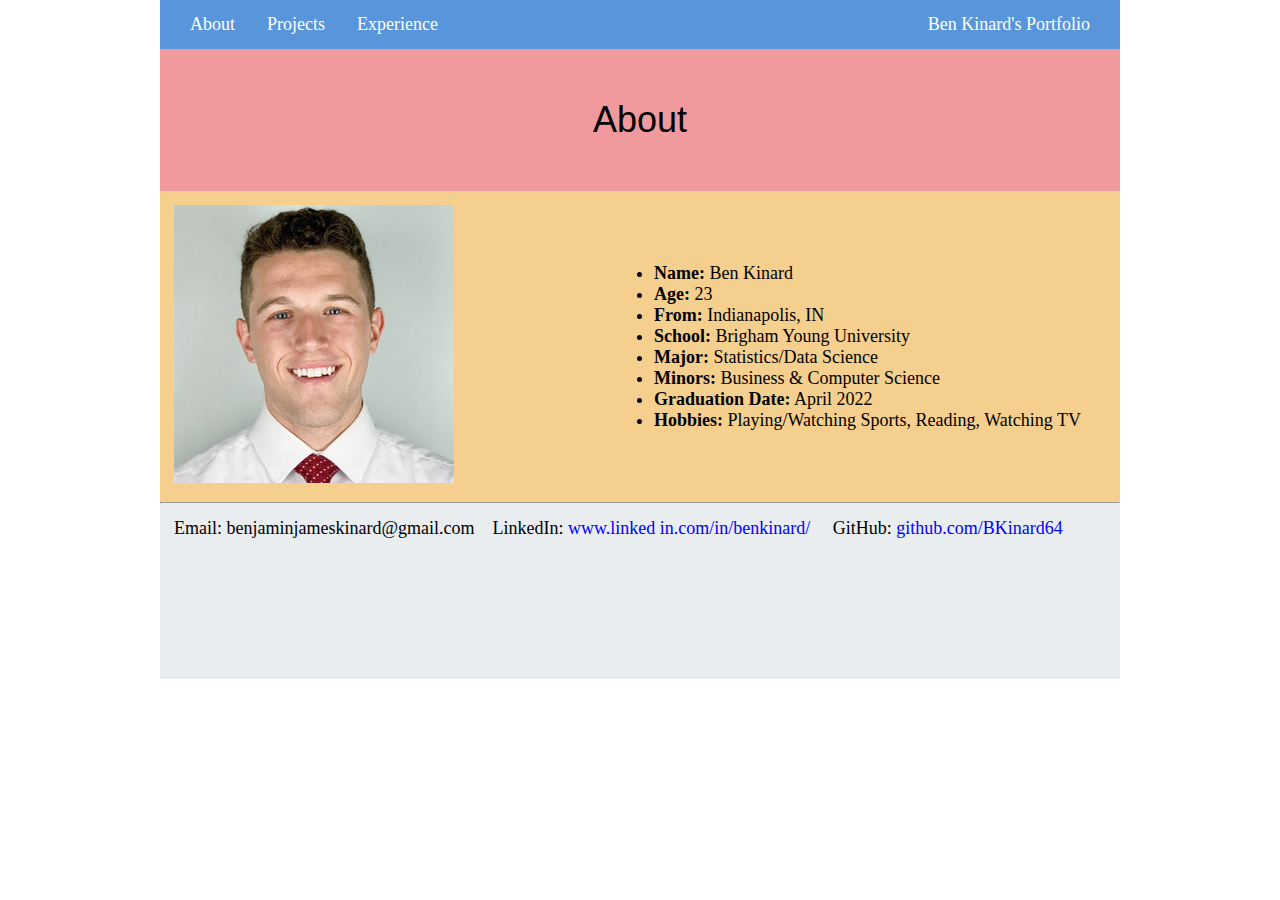
<file: index.html>
<!DOCTYPE html>
<html lang='en'>
  <head>
    <title>Ben Kinard's Portfolio</title>
    <meta charset='UTF-8'/>
    <meta name='viewport'
          content='width=device-width, initial-scale=1.0, maximum-scale=1.0'
    />
    <link rel='stylesheet' href='styles.css'/>
  </head>
  <body>
    <div class='page'>
      <div class='menu-container'>
        <div class='menu'>
          <div class='about'><a href='index.html'>About</a></div>
          <div class='projects'><a href='projects.html'>Projects</a></div>
          <div class='experience'><a href='experience.html'>Experience</a>
          </div>
        </div>
        <div class='portfolio-title'>Ben Kinard's Portfolio</div>
      </div>

      <h1 class='header' id='about-header'>About</h1>

      <div class='content-container'>
        <div class='content' id='about-content'>
          <div class='logo'><img src='images/Profile.JPG'
                           alt='Profile Picture'/></div>
          <div class='info'>
            <ul>
              <li><strong>Name:</strong> Ben Kinard</li>
              <li><strong>Age:</strong> 23</li>
              <li><strong>From:</strong> Indianapolis, IN</li>
              <li><strong>School:</strong> Brigham Young University</li>
              <li><strong>Major:</strong> Statistics/Data Science</li>
              <li><strong>Minors:</strong> Business &#38 Computer Science
              </li>
              <li><strong>Graduation Date:</strong> April 2022</li>
              <li><strong>Hobbies:</strong> Playing/Watching Sports,
                  Reading, Watching TV</li>
            </ul>
          </div>
        </div>
      </div>

      <hr/>
      <p>Email: benjaminjameskinard@gmail.com &nbsp;&nbsp;
       LinkedIn: <a href='https://www.linkedin.com/in/benkinard/'>www.linked
       in.com/in/benkinard/</a> &nbsp; &nbsp;
       GitHub: <a href='https://github.com/BKinard64'>github.com/BKinard64
       </a></p>
    </div>
  </body>
</html>
</file>
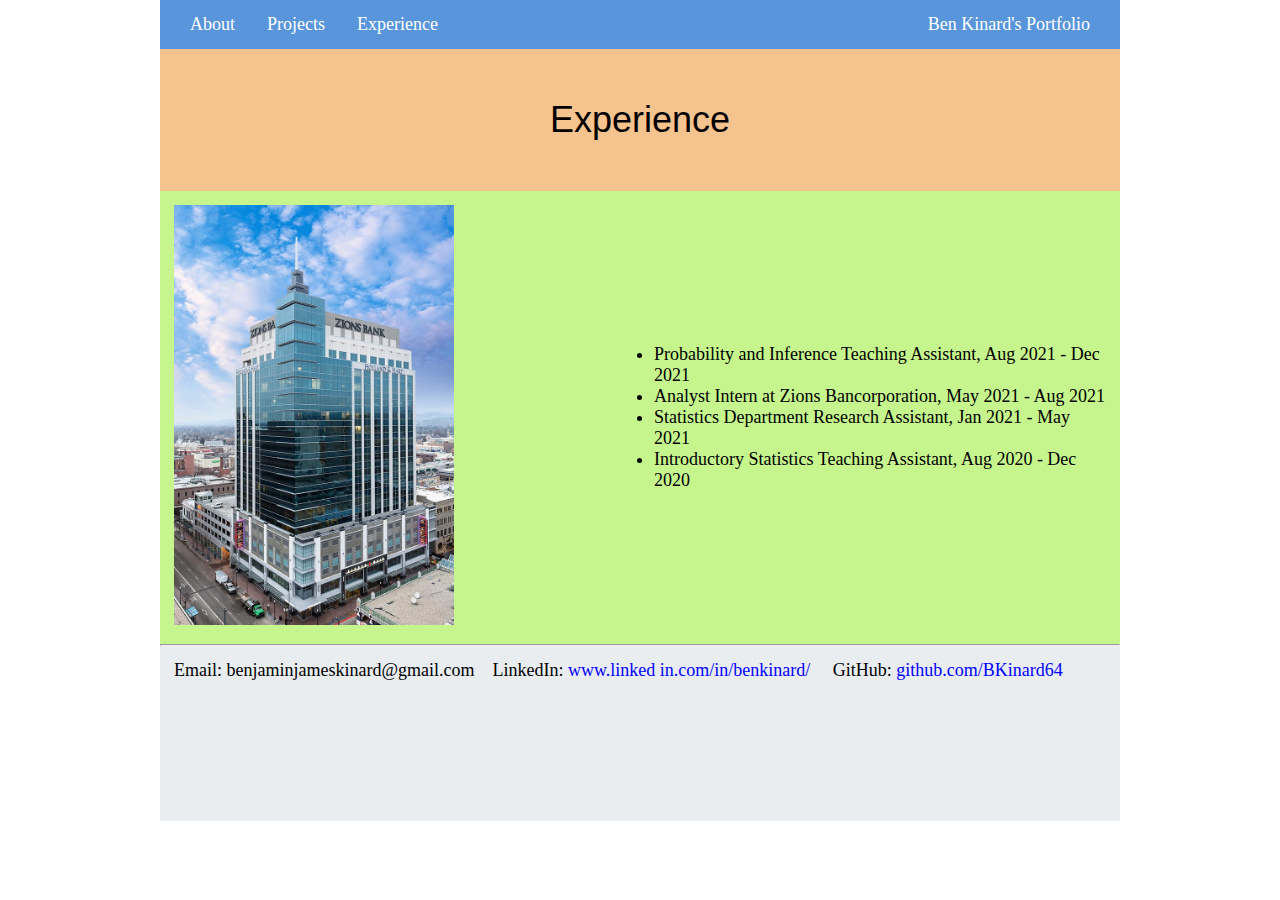
<file: experience.html>
<!DOCTYPE html>
<html lang='en'>
  <head>
    <title>Ben Kinard's Experience</title>
    <meta charset='UTF-8'/>
    <meta name='viewport'
          content='width=device-width, initial-scale=1.0, maximum-scale=1.0'
    />
    <link rel='stylesheet' href='styles.css'/>
  </head>
  <body>
    <div class='page'>
      <div class='menu-container'>
        <div class='menu'>
          <div class='about'><a href='index.html'>About</a></div>
          <div class='projects'><a href='projects.html'>Projects</a></div>
          <div class='experience'><a href='experience.html'>Experience</a>
          </div>
        </div>
        <div class='portfolio-title'>Ben Kinard's Portfolio</div>
      </div>

      <h1 class='header' id='experience-header'>Experience</h1>

      <div class='content-container'>
        <div class='content' id='experience-content'>
          <div class='logo'><img src='images/zions.jpg'
                           alt='Zions Bank'/></div>
          <div class='info'>
            <ul>
              <li>Probability and Inference Teaching Assistant, Aug 2021 - Dec 2021
              </li>
              <li>Analyst Intern at Zions Bancorporation, May 2021 - Aug 2021</li>
              <li>Statistics Department Research Assistant, Jan 2021 - May 2021</li>
              <li>Introductory Statistics Teaching Assistant, Aug 2020 - Dec 2020
              </li>
            </ul>
          </div>
        </div>
      </div>

      <hr/>
      <p>Email: benjaminjameskinard@gmail.com &nbsp;&nbsp;
       LinkedIn: <a href='https://www.linkedin.com/in/benkinard/'>www.linked
       in.com/in/benkinard/</a> &nbsp; &nbsp;
       GitHub: <a href='https://github.com/BKinard64'>github.com/BKinard64
       </a></p>
    </div>
  </body>
</html>
</file>
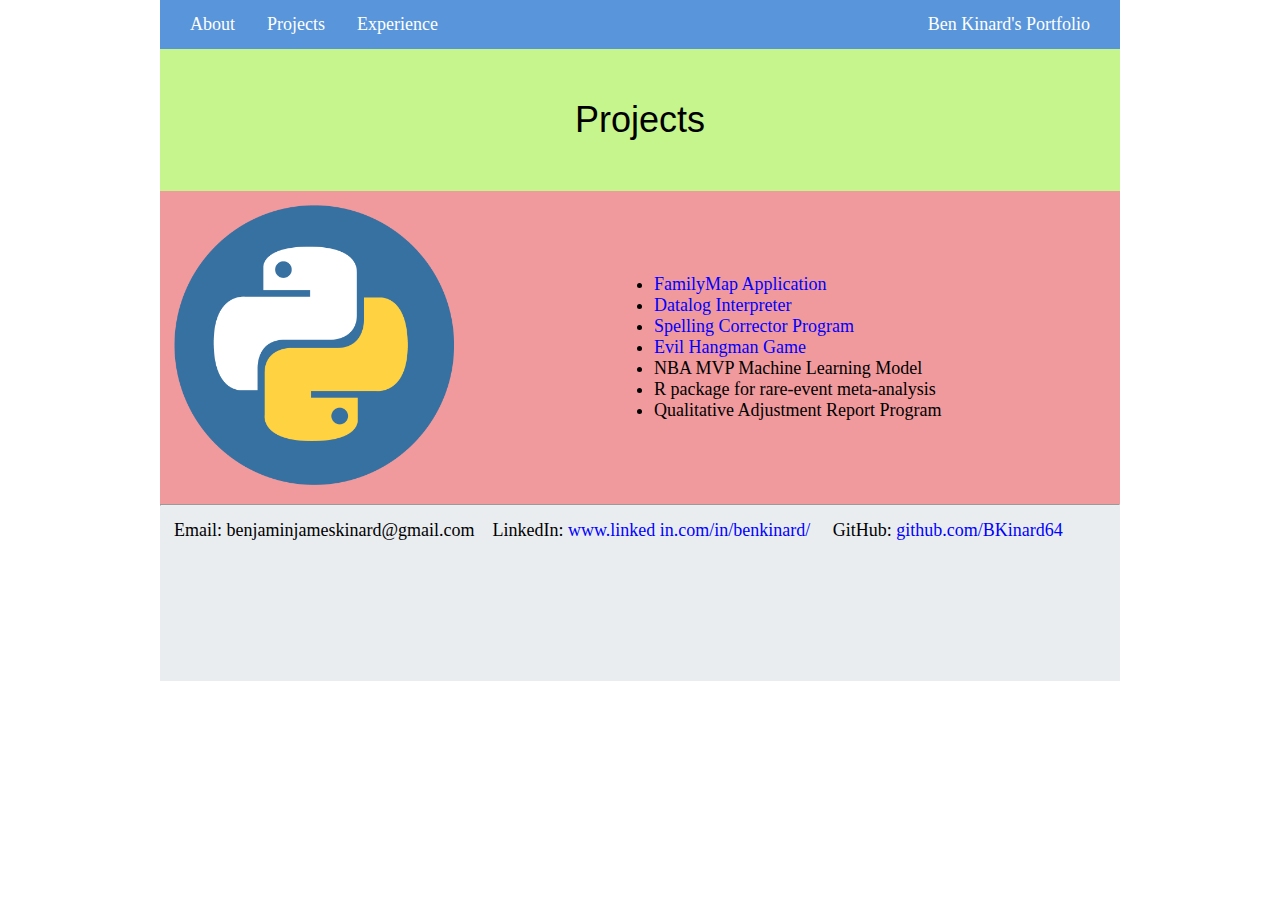
<file: projects.html>
<!DOCTYPE html>
<html lang='en'>
  <head>
    <title>Ben Kinard's Projects</title>
    <meta charset='UTF-8'/>
    <meta name='viewport'
          content='width=device-width, initial-scale=1.0, maximum-scale=1.0'
    />
    <link rel='stylesheet' href='styles.css'/>
  </head>
  <body>
    <div class='page'>
      <div class='menu-container'>
        <div class='menu'>
          <div class='about'><a href='index.html'>About</a></div>
          <div class='projects'><a href='projects.html'>Projects</a></div>
          <div class='experience'><a href='experience.html'>Experience</a>
          </div>
        </div>
        <div class='portfolio-title'>Ben Kinard's Portfolio</div>
      </div>

      <h1 class='header' id='projects-header'>Projects</h1>

      <div class='content-container'>
        <div class='content' id='projects-content'>
          <div class='logo'><img src='images/python.png'
                           alt='Python'/></div>
          <div class='info'>
            <ul>
              <li><a href='https://github.com/BKinard64/FamilyMap'>FamilyMap
                  Application</a>
              <li><a href='https://github.com/BKinard64/Datalog-Interpreter'>Datalog
                  Interpreter</a></li>
              <li><a href='https://github.com/BKinard64/SpellingCorrector'>Spelling
                  Corrector Program</a></li>
              <li><a href='https://github.com/BKinard64/EvilHangman'>Evil Hangman
                  Game</a></li>
              <li>NBA MVP Machine Learning Model</li>
              <li>R package for rare-event meta-analysis</li>
              <li>Qualitative Adjustment Report Program</li>
            </ul>
          </div>
        </div>
      </div>

      <hr/>
      <p>Email: benjaminjameskinard@gmail.com &nbsp;&nbsp;
       LinkedIn: <a href='https://www.linkedin.com/in/benkinard/'>www.linked
       in.com/in/benkinard/</a> &nbsp; &nbsp;
       GitHub: <a href='https://github.com/BKinard64'>github.com/BKinard64
       </a></p>
    </div>
  </body>
</html>
</file>
<file: styles.css>
* {
  margin: 0;
  padding: 0;
  box-sizing: border-box;
}

.page {
  font-size: 18px;
  background-color: #EAEDF0;	/* Light Gray */
  display: flex;
  flex-wrap: wrap;
}

.menu-container {
  color: #fff;
  background-color: #5995DA;;	/* Blue */
  width: 100%;
  height: 80px;
  display: flex;
  flex-direction: column;
  justify-content: center;
  align-items: center;
}

.menu {
  display: flex;
  justify-content: space-between;
}

.portfolio-title {
  padding: 0 16px;
  order: -1;
}

.menu div a {
  display block;
  color: white;
  text-align: center;
  text-decoration: none;
  padding: 0 16px;
}

.menu div a:hover {
  color: black;
  background-color: #B2D6FF;	/* Medium Blue */
}

.menu div a:visited:hover {
  color: black;
}

.header {
  width: 100%;
  font-size: 2em;
  text-align: center;
  padding: 50px;
}

#about-header {
  background-color: #F09A9D;	/* Red */
}

#projects-header {
 background-color: #C6F58E;	/* Green */
}

#experience-header {
  background-color: #F5C38E;	/* Orange */
}

.content-container {
  width: 100%;
  display: flex;
  justify-content: center;
}

.content {
  width: 100%;
  display: flex;
  flex-direction: column;
  justify-content: center;
  align-items: center;
}

#about-content {
  background-color: #F5CF8E;	/* Yellow */
}

#projects-content {
  background-color: #F09A9D;	/* Red */
}

#experience-content {
  background-color: #C6F58E;	/* Green */
}

.logo {
  margin: 14px;
}

img {
  width: 280px;
}

.info {
  padding: 14px;
  margin: 14px;
}

h2 {
  font-size: 1.6em;
}

h1, h2, h3, h4, h5, h6 {
  font-family: "Arial", sans-serif;
  font-weight: normal;
}

p {
  padding: 14px;
}

a:link {
  color: blue;
  text-decoration: none;
}

a:visited {
  color:purple;
}

a:hover {
  color: aqua;
  text-decoration: underline;
}

a:active {
  color: red;
}

a:visited:hover {
  color: orange;
}

a:visited:active {
  color: red;
}

/* Desktop Styles */
@media only screen and (min-width: 961px) {
  .page {
    width: 960px;
    margin: 0 auto;
  }

  .menu-container {
    color: #fff;
    background-color: #5995DA;;	/* Blue */
    width: 100%;
    height: auto;
    padding: 14px;
    display: flex;
    flex-direction: row;
    justify-content: space-between;
  }

  .menu {
    width: 20.0%;
    display: flex;
    justify-content: space-between;
  }

  .portfolio-title {
    padding: 0 16px;
    order: 0;
  }

  .menu div a {
    display block;
    color: white;
    text-align: center;
    text-decoration: none;
    padding: 14px 16px;
  }

  .menu div a:hover {
    color: black;
    background-color: #B2D6FF;	/* Medium Blue */
  }

  .menu div a:visited:hover {
    color: black;
  }

  .header {
    font-size: 2em;
    text-align: center;
    padding: 50px;
  }

  #about-header {
    background-color: #F09A9D;	/* Red */
  }

  #projects-header {
   background-color: #C6F58E;	/* Green */
  }

  #experience-header {
    background-color: #F5C38E;	/* Orange */
  }

  .content-container {
    width: 100%;
    display: flex;
    justify-content: center;
  }

  .content {
    width: 100%;
    display: flex;
    flex-direction: row;
    justify-content: space-between;
  }

  #about-content {
    background-color: #F5CF8E;	/* Yellow */
  }

  #projects-content {
    background-color: #F09A9D;	/* Red */
  }

  #experience-content {
    background-color: #C6F58E;	/* Green */
  }

  .logo {
    width: 50%;
    margin: 14px;
  }

  .info {
    width: 50%;
    align-self: center;
    padding: 0;
    margin: 14px;
  }

  h2 {
    font-size: 1.6em;
  }

  h1, h2, h3, h4, h5, h6 {
    font-family: "Arial", sans-serif;
    font-weight: normal;
  }

  hr {
    width: 100%;
  }

  p {
    height: 175px;
    padding: 14px;
  }

  a:link {
    color: blue;
    text-decoration: none;
  }

  a:visited {
    color:purple;
  }

  a:hover {
    color: aqua;
    text-decoration: underline;
  }

  a:active {
    color: red;
  }

  a:visited:hover {
    color: orange;
  }

  a:visited:active {
    color: red;
  }

}
</file>
